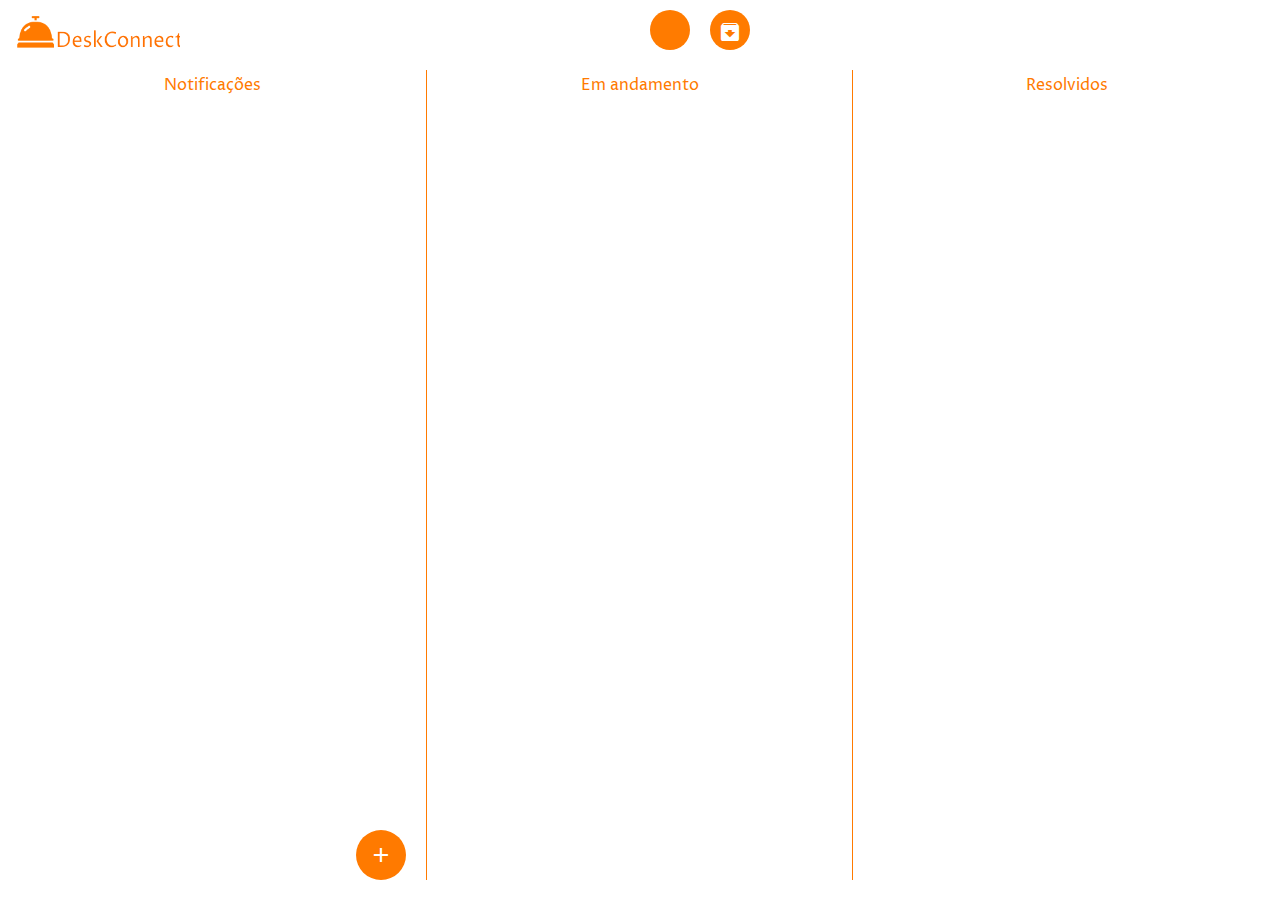
<file: board.html>
<!DOCTYPE html>
<head>
    <meta charset="UTF-8">
    <meta http-equiv="X-UA-Compatible" content="IE=edge">
    <meta name="viewport" content="width=device-width, initial-scale=1.0">
    <link rel="stylesheet" href="board.css">
    <link rel="preconnect" href="https://fonts.googleapis.com">
    <link rel="preconnect" href="https://fonts.gstatic.com" crossorigin>
    <link href="https://fonts.googleapis.com/css2?family=Proza+Libre&display=swap" rel="stylesheet">
    <link href="https://fonts.googleapis.com/icon?family=Material+Icons" rel="stylesheet">
</head>
<body>
    <div class="top-menu">
        <img src="logo completa sem fundo.png" width="180px" height="50px">
        <ul>
            <li>
              <a href="#">
                <i class="material-icons" id="menu-button"> travel_explore </i>
              </a>
            </li>
            <li>
              <a href="#">
                <i class="material-icons" id="menu-button"> archive </i>
              </a>
            </li>
        </ul>
    </div>
    
    <div class="board">
        <div class="secao">
            <p>Notificações</p>
            <button class="adicionar"><span class="material-icons">add</span></button>
        </div>
        <div class="secao">
            <p>Em andamento</p>
        </div>
        <div class="secao" id="terceiro-quadrante">
            <p>Resolvidos</p>
        </div>
    </div>
   
    <section class="modal">
        <div class="modal-content">
            <div class="speech">
                <button id="fechar"><span class="material-icons">close</span></button>
                <p class="texto-modal">Reconhecimento de voz</p>
                <textarea id="texto"></textarea>
                <div>
                    <button id="btnGravar"><span class="material-icons"> mic </span></button>
                    <button id="btnParar"><span class="material-icons"> mic_off </span></button>
                </div>
            </div>
            <script src="speech.js"></script>
        </div>
        <script src="board.js"></script>
    </section>
    <div class="overlay hidden"></div>
    <script src="board.js"></script>
    
</body>
</file>
<file: board.css>
* {
    margin: 0;
    padding: 0;
    box-sizing: border-box;
    font-family: 'Proza Libre', sans-serif;
}

img {
    object-position: top 10px right -10px;
}

.top-menu {
    display: flex;
    height: 70px;
}

.material-icons {
    font-family: 'Material Icons';
    font-weight: normal;
    font-style: normal;
    font-size: 25px;
    /* Preferred icon size */
    display: inline-block;
    line-height: 1;
    text-transform: none;
    letter-spacing: normal;
    word-wrap: normal;
    white-space: nowrap;
    direction: ltr;
    vertical-align: middle;

    /* Support for all WebKit browsers. */
    -webkit-font-smoothing: antialiased;
    /* Support for Safari and Chrome. */
    text-rendering: optimizeLegibility;

    /* Support for Firefox. */
    -moz-osx-font-smoothing: grayscale;

    /* Support for IE. */
    font-feature-settings: 'liga';
}

#drop-menu {
    color: #FF7A00;
    font-size: 50px;
    left: 50%;
    position: absolute;
}

button {
    width: 50px;
    height: 50px;
    border: none;
    cursor: pointer;
    border-radius: 50%;
    color: white;
    background-color: #FF7A00;
    align-items: center;
}

.board {
    display: flex;
}

.secao {
    width: 40%;
    height: 90vh;
    padding: 4px;
    position: relative;
    border-right: 1px solid #FF7A00;
}

#terceiro-quadrante {
    border-right: 0;
}

p {
    color: #FF7A00;
    font-size: 1rem;
    font-family: 'Proza Libre', sans-serif;
    text-align: center;
}

.adicionar {
    position: absolute;
    right: 20px;
    bottom: 0;
}

#fechar {
    right: 10px;
    top: 10px;
}

.modal {
    position: fixed;
    left: 0;
    top: 0;
    width: 100%;
    height: 100%;
    background-color: rgba(0, 0, 0, 0.5);
    opacity: 0;
    visibility: hidden;
    transform: scale(1.1);
    transition: visibility 0s linear 0.25s, opacity 0.25s 0s, transform 0.25s;
}

.modal-content {
    position: absolute;
    top: 50%;
    left: 50%;
    transform: translate(-50%, -50%);
    background-color: lightgray;
    width: 50rem;
    height: 50rem;
}

.show-modal {
    opacity: 1;
    visibility: visible;
    transform: scale(1.0);
    transition: visibility 0s linear 0s, opacity 0.25s 0s, transform 0.25s;
}

.speech {
    width: -webkit-fill-available;
    height: -webkit-fill-available;
    display: flex;
    flex-direction: column;
    align-items: center;
    justify-content: center;
    background-color: whitesmoke;
}

.texto-modal {
    color: #FF7A00;
    font-size: 3rem;
}

#texto {
    width: 70%;
    height: 50%;
    margin: 50px auto;
    padding: 1rem;
}

ul {
    margin: 0;
    padding: 0;
    display: flex;
    position: absolute;
    left: 50%;
}

ul li {
    display: inline-flex;
    list-style: none;
    margin: 10px 10px;
}

ul li a {
    position: relative;
    display: block;
    width: 40px;
    height: 40px;
    text-align: center;
    line-height: 43px;
    background: #ff7b00;
    border-radius: 50%;
    font-size: 20px;
    color: #ffffff;
    transition: .5s;
}

ul li a::before {
    content: '';
    position: absolute;
    top: 0;
    left: 0;
    width: 100%;
    height: 100%;
    border-radius: 50%;
    background: #FF7A00;
    transition: .5s;
    transform: scale(.9);
    z-index: -1;
}

ul li a:hover::before {
    transform: scale(1.1);
    box-shadow: 0 0 15px #FF7A00;
}

ul li a:hover {
    box-shadow: 0 0 5px #FF7A00;
}
</file>
